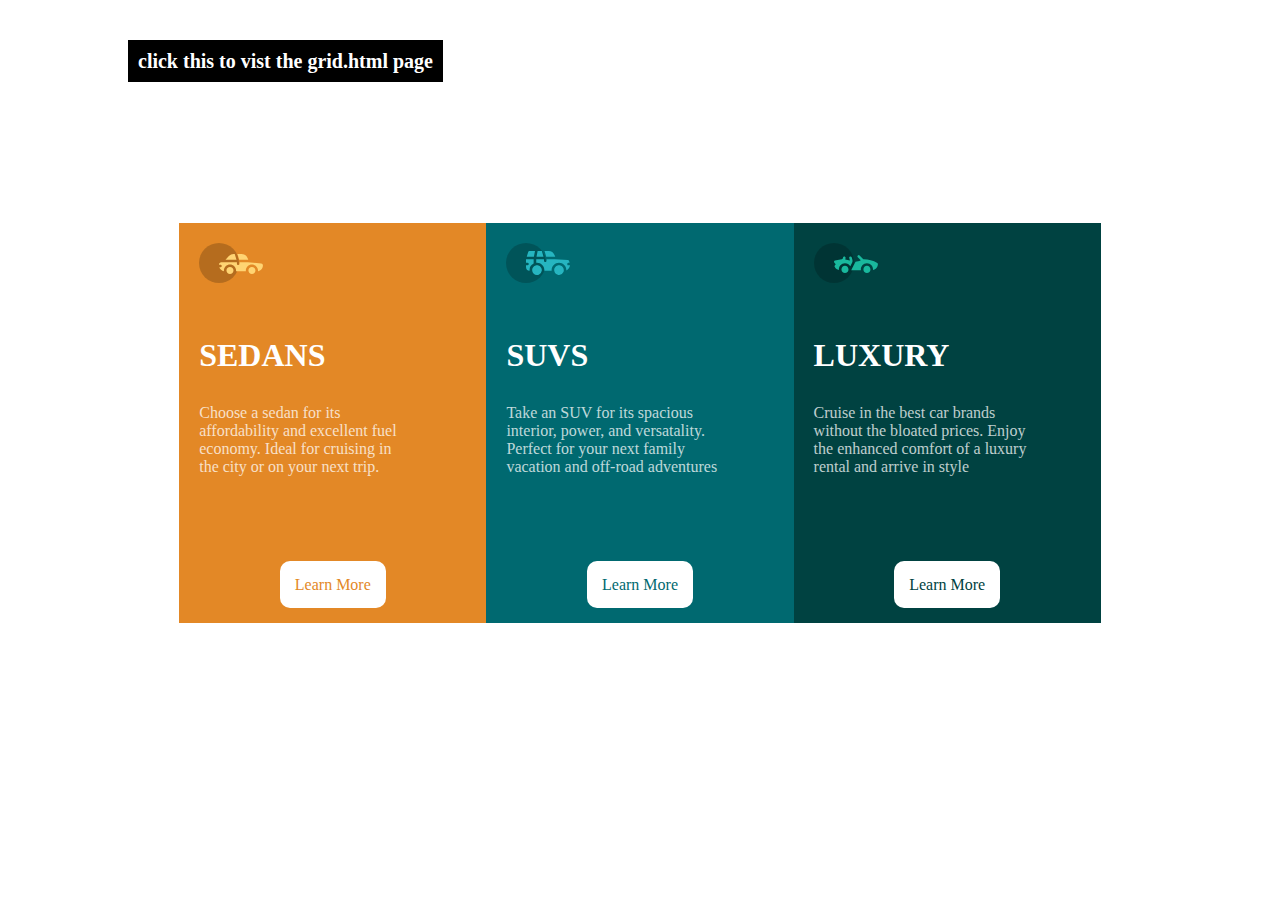
<file: index.html>
<!DOCTYPE html>
<html lang="en">
<head>
    <meta charset="UTF-8">
    <meta http-equiv="X-UA-Compatible" content="IE=edge">
    <meta name="viewport" content="width=device-width, initial-scale=1.0">
    <link rel="stylesheet" href="css/style.css">
    <title>Document</title>
</head>
<body>
    <section>
        <div class="container">
            <div class="grid">
                <a href="grid.html">click this to vist the grid.html page</a>
            </div>
            <div class="cards">
                <div class="card1">
                    <div class="logo">
                        <img src="img/icon-sedans.svg" alt="">
                    </div>
                    <div class="head">
                        <h1>SEDANS</h1>
                    </div>
                    <div class="body">
                        <p>Choose a sedan for its affordability and excellent fuel economy. Ideal for cruising in the city or on your next trip.</p> 
                    </div>
                    <div class="btn1">
                        <a href="#">Learn More</a>
                    </div>
                </div>
                <div class="card2">
                    <div class="logo">
                        <img src="img/icon-suvs.svg" alt="">
                    </div>
                    <div class="head">
                        <h1>SUVS</h1>
                    </div>
                    <div class="body">
                        <p>Take an SUV for its spacious interior, power, and versatality. Perfect for your next family vacation and off-road adventures</p>
                    </div>
                    <div class="btn2">
                        <a href="#">Learn More</a>
                    </div>
                </div>
                <div class="card3">
                    <div class="logo">
                        <img src="img/icon-luxury.svg" alt="">
                    </div>
                    <div class="head">
                        <h1>LUXURY</h1>
                    </div>
                    <div class="body">
                        <p>Cruise in the best car brands without the bloated prices. Enjoy the enhanced comfort of a luxury rental and arrive in style</p>
                    </div>
                    <div class="btn3">
                        <a href="#">Learn More</a>
                    </div>
                </div>
            </div>
        </div>
    </section>
</body>
</html>
</file>
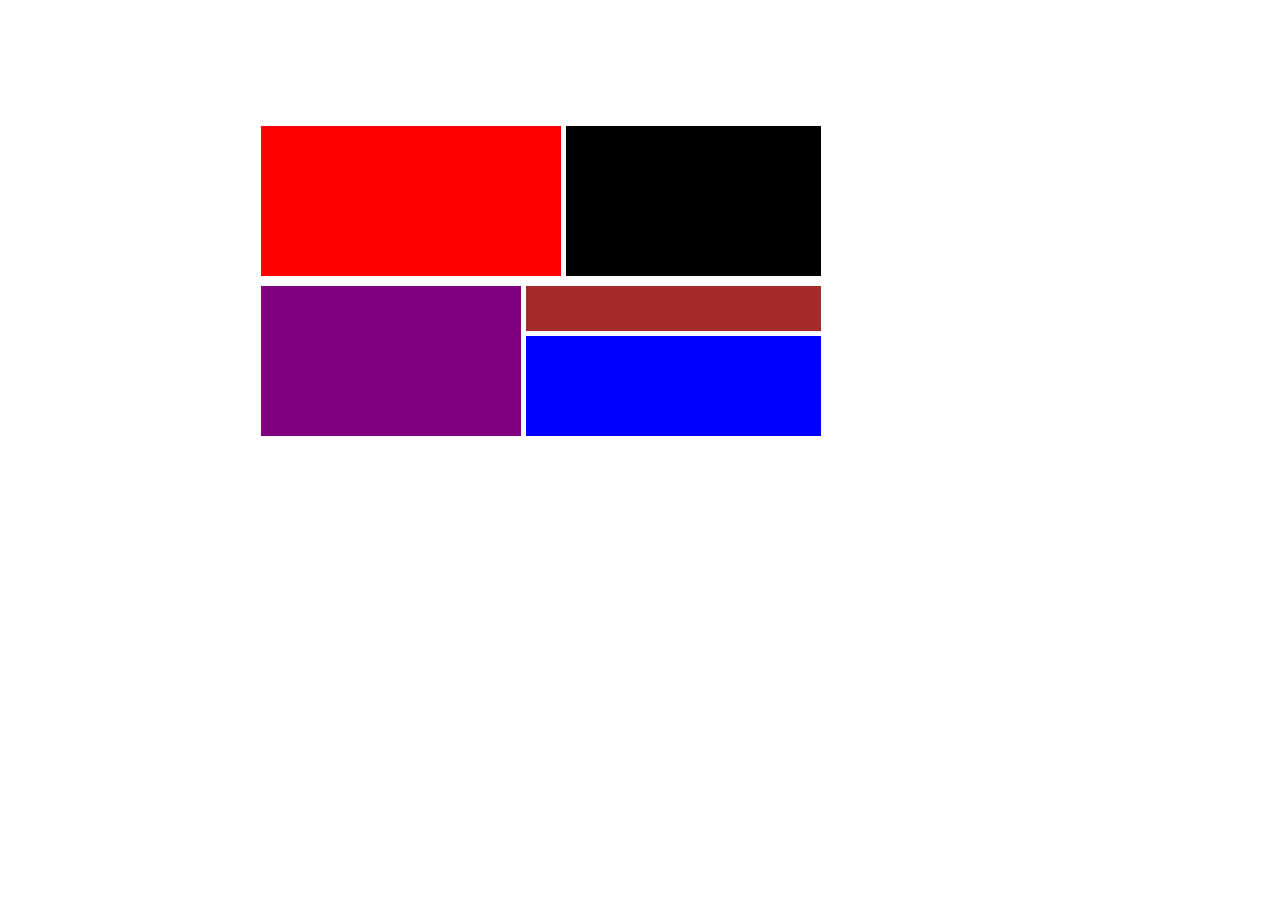
<file: grid.html>
<!DOCTYPE html>
<html lang="en">
<head>
    <meta charset="UTF-8">
    <meta http-equiv="X-UA-Compatible" content="IE=edge">
    <meta name="viewport" content="width=device-width, initial-scale=1.0">
    <link rel="stylesheet" href="css/grid.css">
    <title>Document</title>
</head>
<body>
    <section id="grid">
        <div class="grid">
            <div class="part1">
                <div class="box1"></div>
                <div class="box2"></div>
            </div>
            <div class="part2">
                <div class="boxx1"></div>
                <div class="boxs">
                    <div class="boxx2"></div>
                    <div class="boxx3"></div>
                </div>
                
            </div>
        </div>
    </section>
</body>
</html>
</file>
<file: css/style.css>
* {
    margin: 0;
    padding: 0;
    box-sizing: border-box;
}

.container {
    width: 80%;
    margin: auto;
}

.card1, .card2, .card3 {
    width: 30%;
    min-height: 400px;
    /* border: 1px solid red; */
}

.cards {
    display: flex;
    justify-content: center;
    align-items: center;
    margin-top: 150px;
}

.head {
    padding-top: 50px;
    margin-left: 20px;
}

.body {
    padding-top: 30px;
    margin-left: 20px;
    width: 70%;
}

.btn1, .btn2, .btn3 {
    margin-top: 100px;
    text-align: center;
}

.btn1 a {
    text-decoration: none;
    padding: 15px;
    border-radius: 10px;
    background-color: white;
    color: hsl(31, 77%, 52%);
}
.btn2 a {
    text-decoration: none;
    padding: 15px;
    border-radius: 10px;
    background-color: white;
    color: hsl(184, 100%, 22%);
}
.btn3 a {
    text-decoration: none;
    padding: 15px;
    border-radius: 10px;
    background-color: white;
    color: hsl(179, 100%, 13%);
}

a:hover {
    background: transparent;
    color: white;
    font-weight: 600;
    border: 2px solid white;
    border-radius: 40px;
}

.card1 {
    background-color: hsl(31, 77%, 52%);
    color: white;
}

.card2 {
    background-color: hsl(184, 100%, 22%);
    color: white;
}

.card3 {
    background-color: hsl(179, 100%, 13%);
    color: white;
}

p {
    color: hsla(0, 0%, 100%, 0.75);
}

.logo {
    margin-top: 20px;
    margin-left: 20px;
}

.grid {
    margin-top: 50px;
}

.grid a {
    padding: 10px;
    text-decoration: none;
    color: white;
    background-color: black;
    font-size: 20px;
    font-weight: 600;
    text-align: center;
}


@media (max-width:769px) {
    .cards {
        flex-direction: column;
        margin: 20px 0;
    }

    .card1, .card2, .card3 {
        width: 100%;
    }

    .grid a {
        width: 100%;
        padding: 1px;
    }
}
</file>
<file: css/grid.css>
.grid {
    display: inline-grid;
    /* grid-template-columns: 200px 200px; */
    grid-template-rows: 150px 150px;
}

.part1 {
    /* border: 1px solid red; */
    display: grid;
    grid-template-columns: 300px 260px;
    
}

.box1 {
    border: 1px solid red;
    background-color: red;
}

.box2 {
    border: 1px solid black;
    background-color: black;
    margin-left: 5px;
}

.part2 {
    /* border: 1px solid black; */
    margin-top: 10px;
    display: grid;
    grid-template-columns: 260px 300px;
    grid-template-rows: 150px 150px;
}

.boxx1 {
    border: 1px solid purple;
    background-color: purple;
}

.boxs {
    /* border: 1px solid brown; */
    display: grid;
    grid-template-rows: 50px 100px;
    margin-left: 5px;
}

.boxx2 {
    border: 1px solid brown;
    background-color: brown;
    margin-bottom: 5px;
}

.boxx3 {
    border: 1px solid blue;
    background-color: blue;
}

section {
    margin: 10% 20%;
}
</file>
